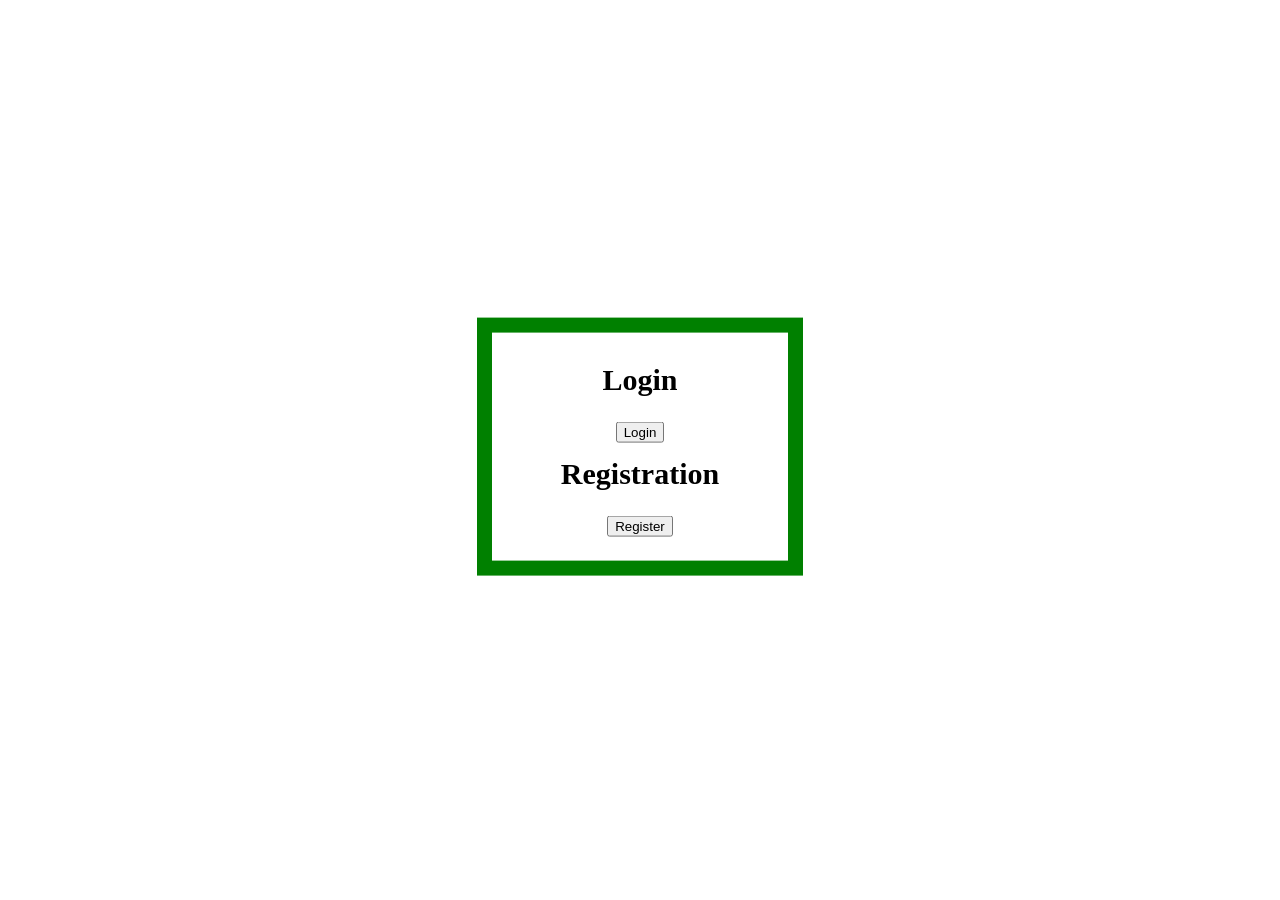
<file: P1/Login-frontend/index.html>
<!DOCTYPE html>
<html lang="en">
<head>
    <meta charset="UTF-8">
    <meta http-equiv="X-UA-Compatible" content="IE=edge">
    <meta name="viewport" content="width=device-width, initial-scale=1.0">
    <title>Main Page</title>
    <link rel="stylesheet" href="mpstyle.css">
</head>
<body>
    <h1 class="text-centered">
            <label id="label">Login</label>
                <br>
                <a href="login.html">
                    <button id="login-btn">
                        Login 
                    </button>
                </a>
                <br>
                <label id="label">Registration</label>
                    <br>
                    <a href="registration.html">
                        <button id="registration-btn">
                            Register
                        </button>
                    </a>
                </h1>
</body>
</html>
</file>
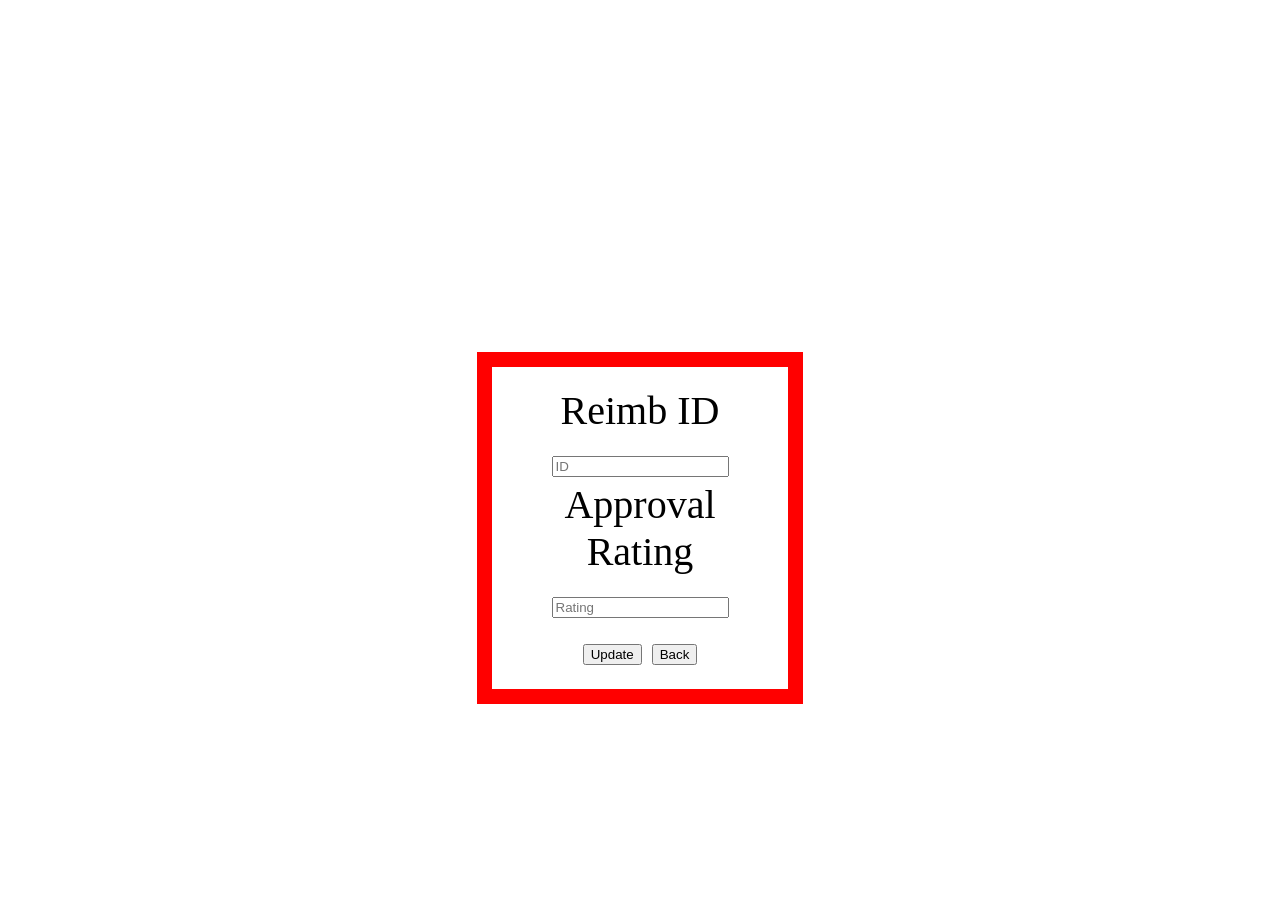
<file: P1/Login-frontend/edit.html>
<!DOCTYPE html>
<html lang="en">
<head>
    <meta charset="UTF-8">
    <meta http-equiv="X-UA-Compatible" content="IE=edge">
    <meta name="viewport" content="width=device-width, initial-scale=1.0">
    <title>Edit Reimbs</title>
    <link rel="stylesheet" href="edit.css">
</head>
<body id= "info">
    <div class="field">
        <label class="label">Reimb ID</label>
        <div class="control">
          <input class="input" type="text" placeholder="ID" id="id-input">
        </div>
    </div>

    <div class="field">
        <label class="label">Approval Rating</label>
        <div class="control">
          <input class="input" type="text" placeholder="Rating" id="rating-input">
        </div>
    </div>
        <button id="update-btn">
            Update 
        </button>
        <a href="reimbsf.html">
        <button id="back-btn">
            Back 
        </button>
        </a>
        <script src="edit.js"></script>
</body>
</html>
</file>
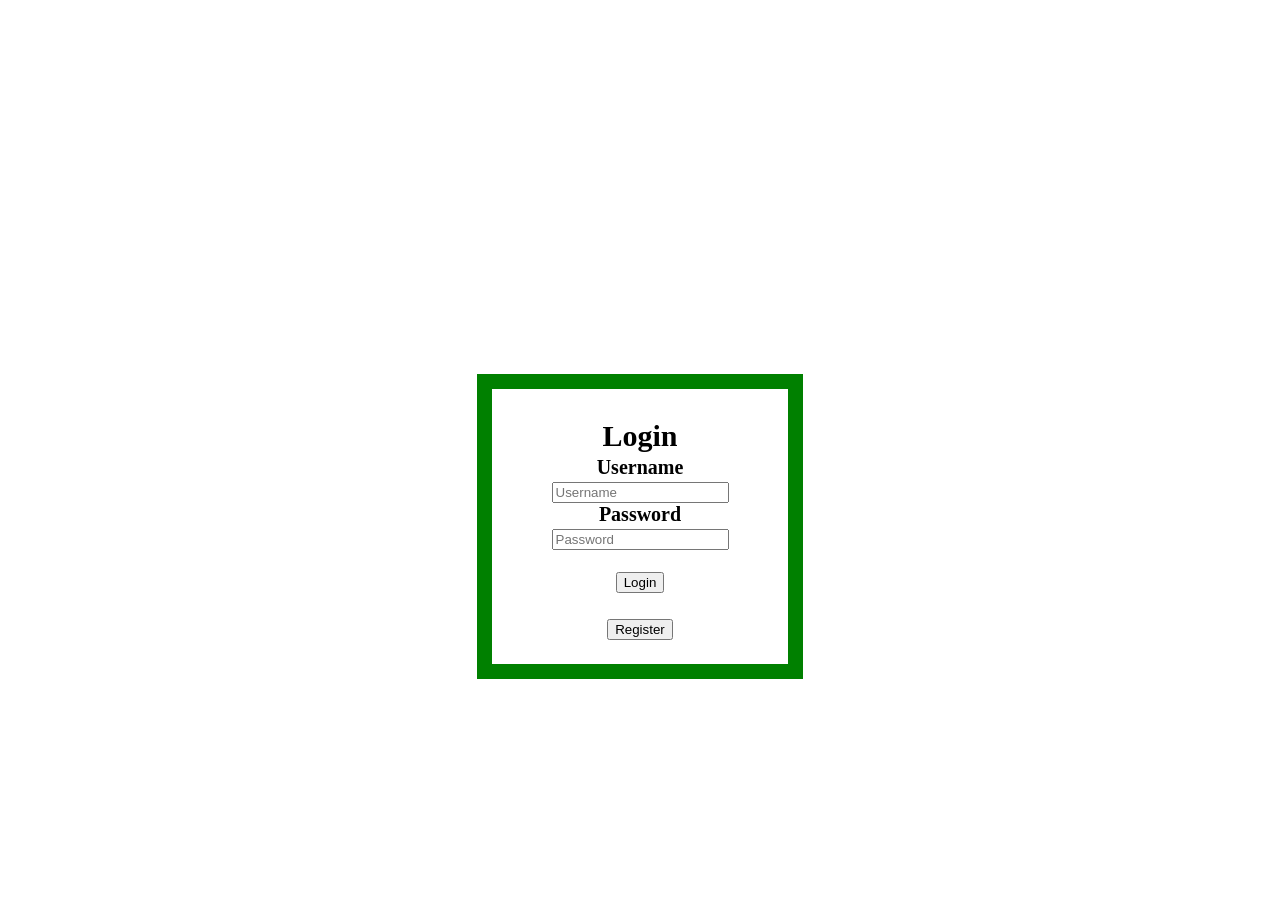
<file: P1/Login-frontend/login.html>
<!DOCTYPE html>
<html lang="en">
<head>
    <meta charset="UTF-8">
    <meta http-equiv="X-UA-Compatible" content="IE=edge">
    <meta name="viewport" content="width=device-width, initial-scale=1.0">
    <title>Main Page</title>
    <link rel="stylesheet" href="mpstyle.css">
</head>
<body>
    <h1 class="text-centered">
            <label id="label">Login</label>
                <br>
                <div class="field">
                    <label class="label">Username</label>
                    <div class="control1">
                      <input class="input" type="text" placeholder="Username" id="username-input" name="usern_input">
                    </div>
                </div>

                <div class="field">
                    <label class="label">Password</label>
                    <div class="control2">
                      <input class="input2" type="text" placeholder="Password" id="password-input" name="pass_input">
                    </div>
                </div>
                    <button id="login-btn">
                        Login 
                    </button>
                    <br>
                    <a href="registration.html">
                        <button id="registration-btn">
                            Register
                        </button>
                    </a>
                    <div id ="login-error-messages">
                    </div>
                </h1>
                <script src="login.js"></script>
</body>
</html>
</file>
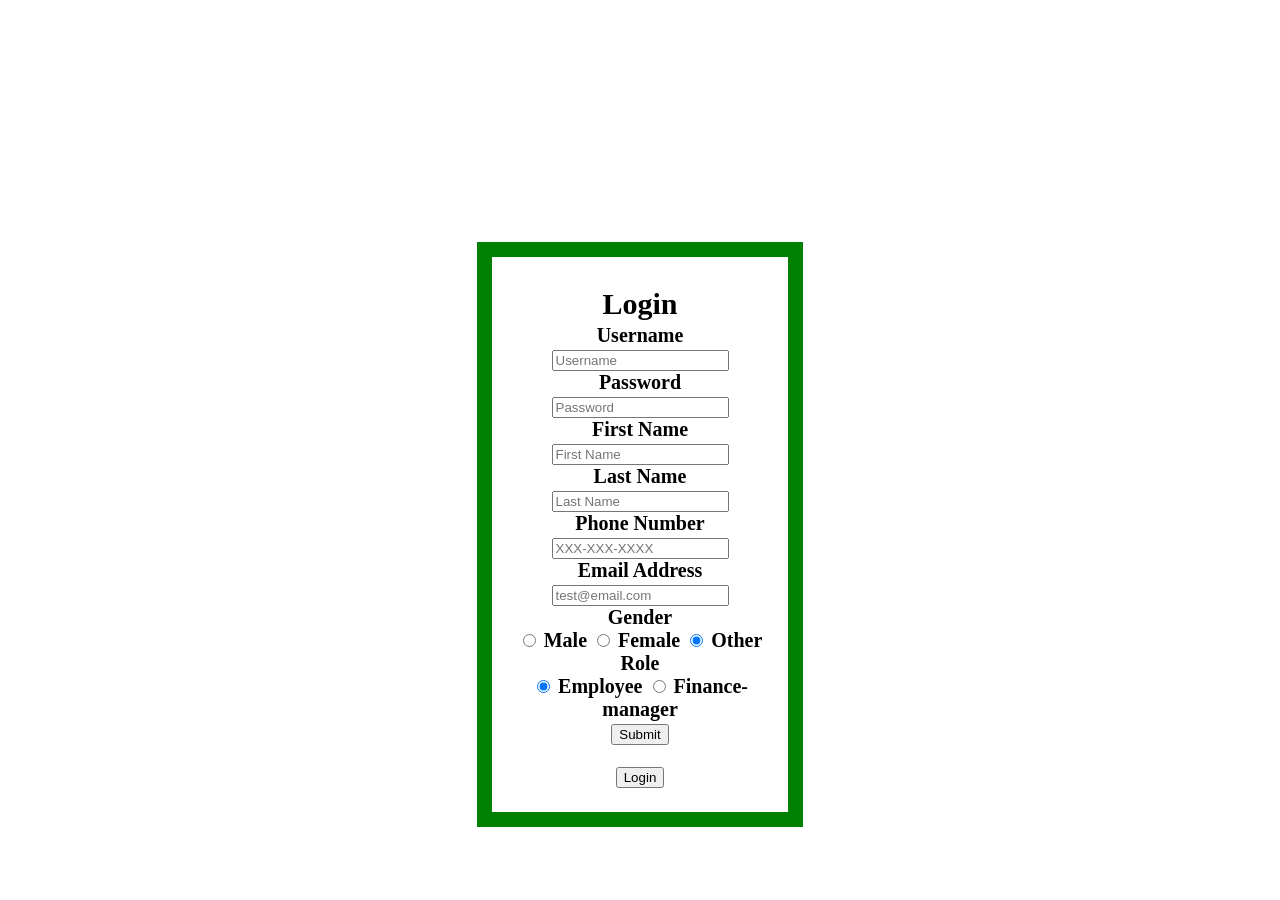
<file: P1/Login-frontend/registration.html>
<!DOCTYPE html>
<html lang="en">
<head>
    <meta charset="UTF-8">
    <meta http-equiv="X-UA-Compatible" content="IE=edge">
    <meta name="viewport" content="width=device-width, initial-scale=1.0">
    <title>Main Page</title>
    <link rel="stylesheet" href="rstyle.css">
</head>
<body>
    <h1 class="text-centered">
            <label id="label">Login</label>
                <br>
                <div class="field">
                    <label class="label">Username</label>
                    <div class="control">
                      <input class="input" type="text" placeholder="Username" id="username-input">
                    </div>
                </div>
                <div class="field">
                    <label class="label">Password</label>
                    <div class="control">
                      <input class="input" type="text" placeholder="Password" id="password-input">
                    </div>
                </div>
                <div class="field">
                    <label class="label">First Name</label>
                    <div class="control">
                      <input class="input" type="text" placeholder="First Name" id="firstName-input">
                    </div>
                </div>
                <div class="field">
                    <label class="label">Last Name</label>
                    <div class="control">
                      <input class="input" type="text" placeholder="Last Name" id="lastName-input">
                    </div>
                </div>
                <div class="field">
                    <label class="label">Phone Number</label>
                    <div class="control">
                      <input class="input" type="text" placeholder="XXX-XXX-XXXX" id="phone-input">
                    </div>
                </div>
                <div class="field">
                    <label class="label">Email Address</label>
                    <div class="control">
                      <input class="input" type="text" placeholder="test@email.com" id="email-input">
                    </div>
                </div>
                <div class="field">
                    <label class="label">Gender</label>
                    <div class="control">
                      <label class="radio">
                        <input type="radio" name="gender" value="male">
                        Male
                      </label>
                      <label class="radio">
                        <input type="radio" name="gender" value="female">
                        Female
                      </label>
                      <label class="radio">
                        <input type="radio" checked name="gender" value="other">
                        Other
                      </label>
                    </div>
                </div>
                <div class="field">
                    <label class="label">Role</label>
                    <div class="control">
                      <label class="radio">
                        <input type="radio" checked name="role" value="Employee">
                        Employee
                      </label>
                      <label class="radio">
                        <input type="radio" name="role" value="Finance-manager">
                        Finance-manager
                      </label>
                    </div>
                </div>
                <div class="field">
                    <div class="control">
                      <button id="register-submit-btn" class="button is-link">Submit</button>
                    </div>
                </div>
                <div id="registration-error-messages">
                </div>
                <a href="login.html">
                    <button id="login-btn">
                        Login 
                    </button>
                </a>
                </h1>
</body>
</html>
</file>
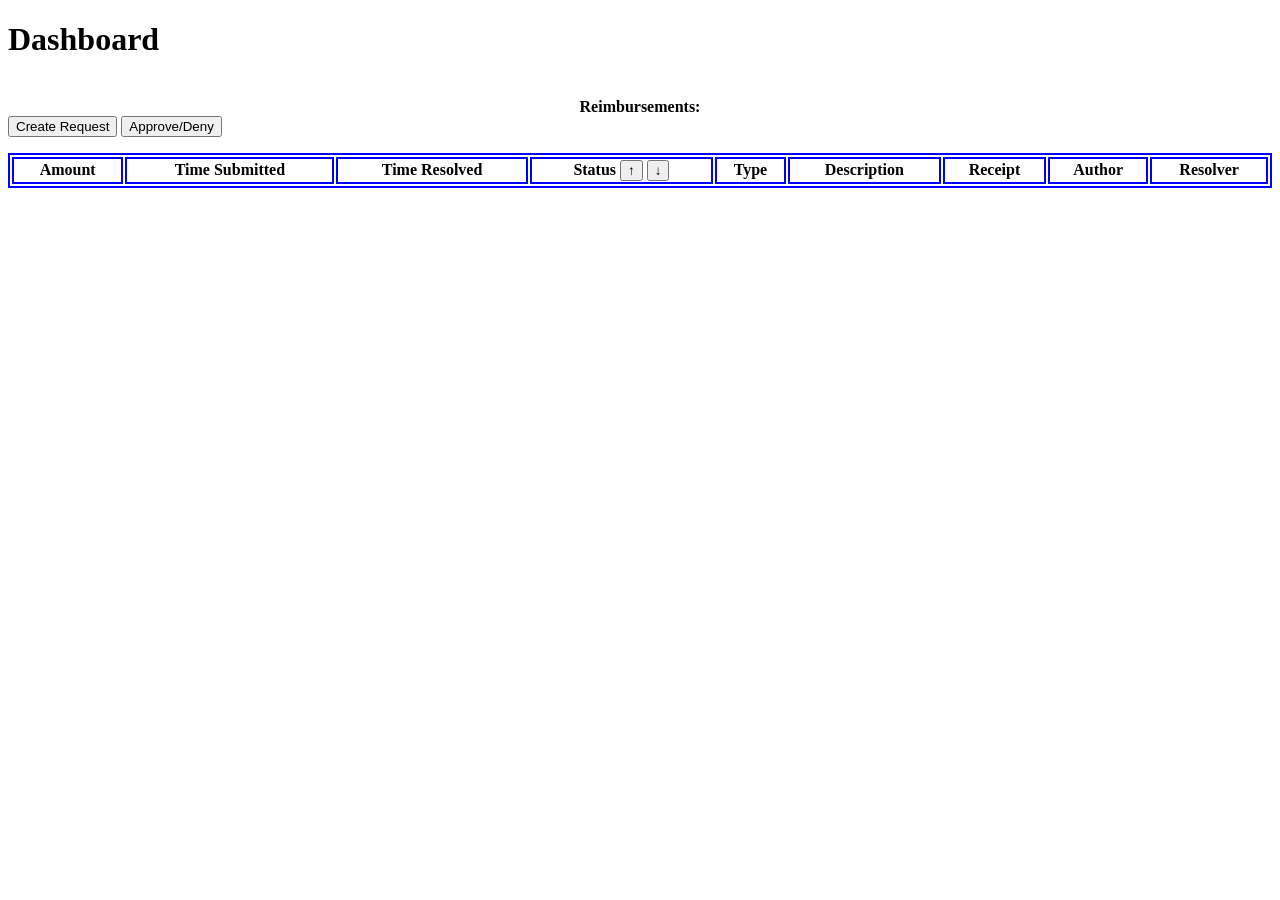
<file: P1/Login-frontend/reimbs.html>
<!DOCTYPE html>
<html lang="en">
<head>
    <meta charset="UTF-8">
    <meta http-equiv="X-UA-Compatible" content="IE=edge">
    <meta name="viewport" content="width=device-width, initial-scale=1.0">
    <title>Reimbs</title>
    <link rel="stylesheet" href="reimbs.css">
</head>
<body>
    <h1 class="text-centered">Dashboard </h1>
    <br>
    <b><label id="label"> Reimbursements: </b></label>
    <b>
        <button type="button" id="create-reimb-btn">Create Request</button>
        <a href="edit.html"><button type="button" id="Approve/Deny-btn">Approve/Deny</button></a>
    </b>
    <p>
        <table id="table" name="reimbs_table" style="width:100%">
            <tr id="trow">
                <th id="tamount">Amount</th>
                <th id="tsubmit">Time Submitted</th>
                <th id="tresolved">Time Resolved</th>
                <th id="tstatus">Status  
                    <button type="button" id="filter-btn">↑</button>
                    <button type="button" id="filter2-btn">↓</button>
                
                </th>

                <th id="ttype">Type</th>
                <th id="tdescription">Description</th>
                <th id="treceipt">Receipt</th>
                <th id="tauthor">Author</th>
                <th id="tresolver">Resolver</th>
            </tr>
            <tbody id="tdata">

            </tbody>
        </table>
    </p>
    <script src="reimbs.js"></script>
</body>
</html>
</file>
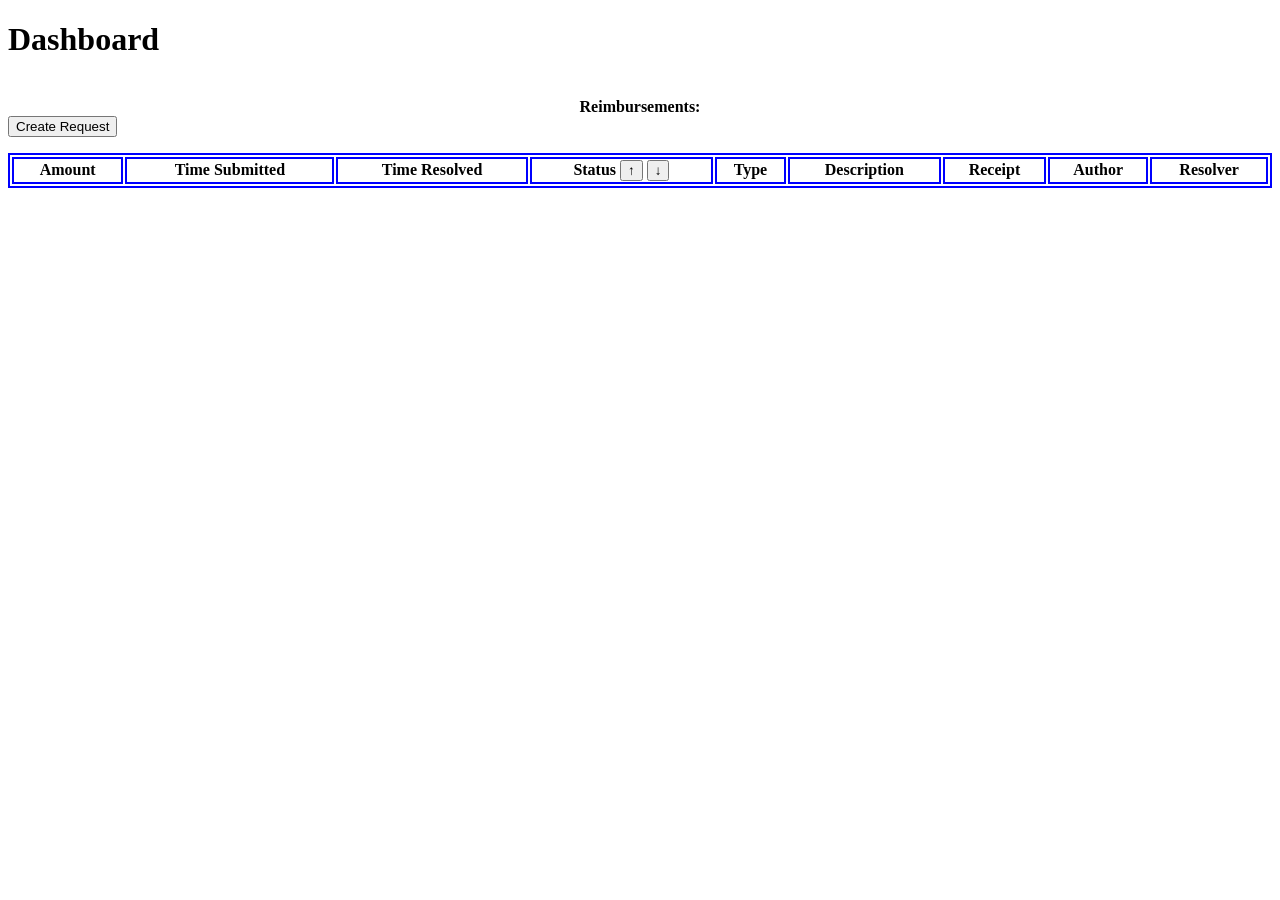
<file: P1/Login-frontend/reimbse.html>
<!DOCTYPE html>
<html lang="en">
<head>
    <meta charset="UTF-8">
    <meta http-equiv="X-UA-Compatible" content="IE=edge">
    <meta name="viewport" content="width=device-width, initial-scale=1.0">
    <title>Reimbs</title>
    <link rel="stylesheet" href="reimbs.css">
</head>
<body>
    <h1 class="text-centered">Dashboard </h1>
    <br>
    <b><label id="label"> Reimbursements: </b></label>
    <b>
        <button type="button" id="create-reimb-btn">Create Request</button>
    </b>
    <p>
        <table id="table" name="reimbs_table" style="width:100%">
            <tr id="trow">
                <th id="tamount">Amount</th>
                <th id="tsubmit">Time Submitted</th>
                <th id="tresolved">Time Resolved</th>
                <th id="tstatus">Status  
                    <button type="button" id="filter-btn">↑</button>
                    <button type="button" id="filter2-btn">↓</button>
                
                </th>

                <th id="ttype">Type</th>
                <th id="tdescription">Description</th>
                <th id="treceipt">Receipt</th>
                <th id="tauthor">Author</th>
                <th id="tresolver">Resolver</th>
            </tr>
            <tbody id="tdata">

            </tbody>
        </table>
    </p>
    <script src="reimbs.js"></script>
</body>
</html>
</file>
<file: P1/Login-frontend/mpstyle.css>
.text-centered{
    font-size: 40px;
    transform: translate(0%, 120%);
    text-align: center;
    border: 15px solid green;
    padding: 20px;
    width: 20vw;
    height: auto;
    margin: auto;
}

#label{
    font-size: 30px;
}

.field{
    font-size: 20px;
}
</file>
<file: P1/Login-frontend/edit.css>
#info{     font-size: 40px;
    transform: translate(0%, 100%);
    text-align: center;
    border: 15px solid red;
    padding: 20px;
    width: 20vw;
    height: auto;
    margin: auto; }
</file>
<file: P1/Login-frontend/rstyle.css>
.text-centered{
    font-size: 40px;
    transform: translate(0%, 40%);
    text-align: center;
    border: 15px solid green;
    padding: 20px;
    width: 20vw;
    height: auto;
    margin: auto;
}

#label{
    font-size: 30px;
}

.field{
    font-size: 20px;
}
</file>
<file: P1/Login-frontend/reimbs.css>
table, th, tr{
    border: 2px solid blue;
}

#label{
    display: block;
    text-align: center;
}
</file>
